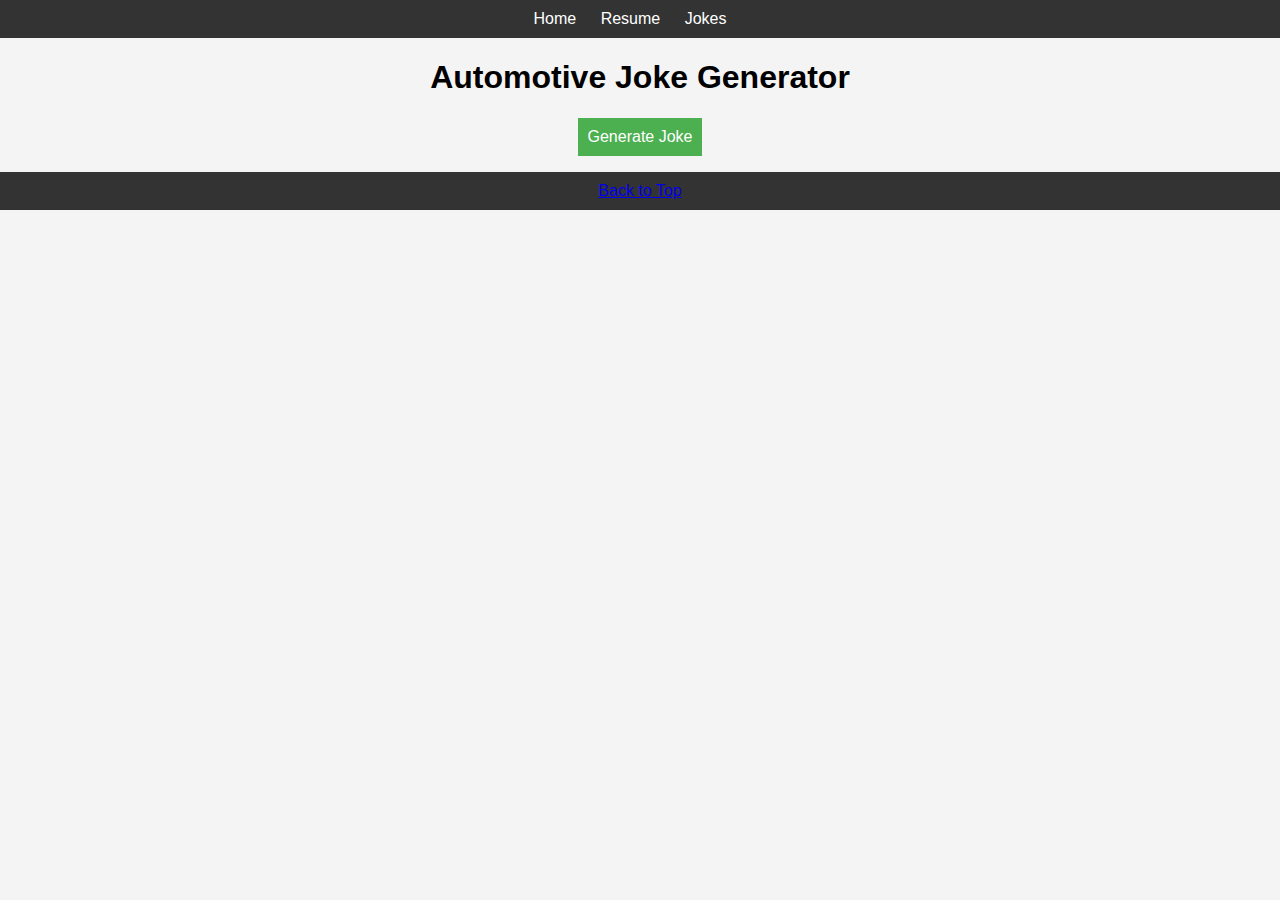
<file: html/jokes.html>
<!DOCTYPE html>
<html lang="en">
<head>
    <meta charset="UTF-8">
    <meta name="viewport" content="width=device-width, initial-scale=1.0">
    <title>Automotive Joke Generator</title>
    <link rel="stylesheet" href="../stylesheet/styles.css">
</head>
<body>

<!-- Navigation -->
<nav>
    <ul>
        <li><a href="../index.html">Home</a></li>
        <li><a href="resume.html">Resume</a></li>
        <li><a href="../html/jokes.html">Jokes</a></li>
    </ul>
</nav>

<section id="jokes">
    <h1>Automotive Joke Generator</h1>
    <button onclick="generateJoke()">Generate Joke</button>
    <p id="joke"></p>
</section>

<script>
    function generateJoke() {
        const jokes = [
            "Why did the car break up with the garage? Because it found a new place to park!",
            "What do you call a car that never stops? A car-azy ride!",
            "Why do muscle cars never get lost? Because they always follow the road to power!",
            "Why did the mechanic sleep under the car? He wanted to get a little muffler rest!"
        ];
        const randomJoke = jokes[Math.floor(Math.random() * jokes.length)];
        document.getElementById("joke").innerText = randomJoke;
    }
</script>

<footer>
    <a href="#top">Back to Top</a>
</footer>

</body>
</html>
</file>
<file: stylesheet/styles.css>
/* Global Styles */
body {
    font-family: Arial, sans-serif;
    background-color: #f4f4f4;
    color: #333;
    margin: 0;
    padding: 0;
}

h1, h2 {
    color: black;
}

nav ul {
    background-color: #333;
    padding: 10px;
    text-align: center;
    margin: 0;
}

nav ul li {
    display: inline;
    margin-right: 20px;
}

nav ul li a {
    color: white;
    text-decoration: none;
}

footer {
    text-align: center;
    padding: 10px;
    background-color: #333;
    color: white;
}

/* Resume Page */
#resume-content {
    display: flex;
    justify-content: space-between;
    padding: 20px;
}

#resume-text {
    width: 60%;
}

#resume-image {
    width: 35%;
    display: flex;
    justify-content: center;
    align-items: center;
}

#resume-image img {
    width: 100%;
    height: auto;
    border-radius: 10px;
}

/* Joke Generator */
#jokes {
    text-align: center;
    margin-top: 20px;
}

button {
    padding: 10px;
    font-size: 16px;
    background-color: #4CAF50;
    color: white;
    border: none;
    cursor: pointer;
}

button:hover {
    background-color: #45a049;
}

/* Car Gallery */
#gallery {
    display: flex;
    flex-wrap: wrap;
    justify-content: space-around;
}

#gallery img {
    width: 250px;
    height: auto;
    margin: 10px;
    border-radius: 8px;
    cursor: pointer;
    transition: transform 0.3s ease;
}

#gallery img:hover {
    transform: scale(1.1);
}

/* Video */
#video iframe {
    width: auto;         /* Ensures it fits within the container */
    max-width: 966px;    /* Limits the maximum width */
    height: 100%;        /* Adjusts height based on width for proportionate display */
    display: block;
    margin: 20px auto;
}


#graph-nav {
    text-align: center;
    margin: 20px;
}

#graph-nav a {
    padding: 10px 20px;
    background-color: #333;
    color: white;
    text-decoration: none;
}

#graph-nav a:hover {
    background-color: #555;
}
</file>
